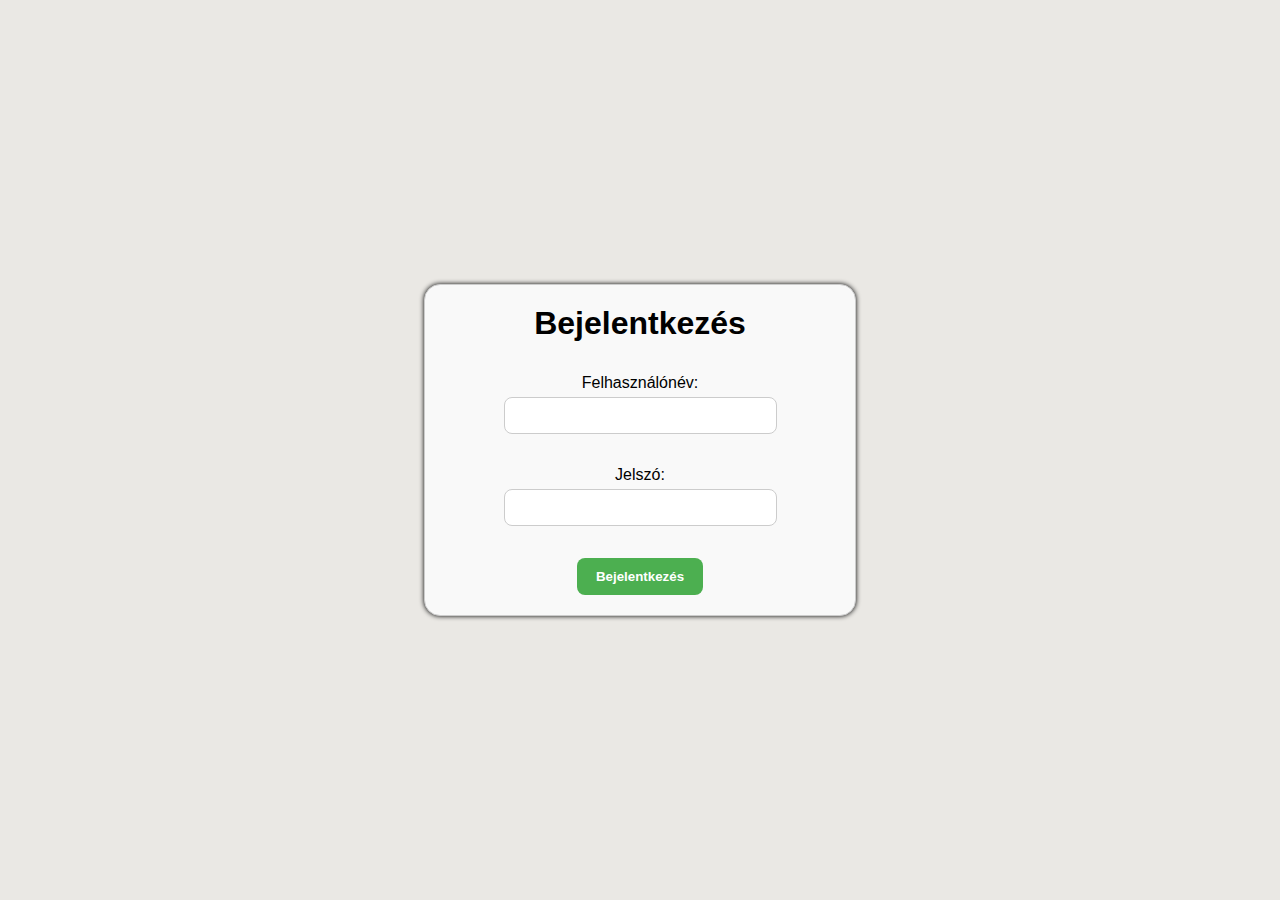
<file: phpbeadando/index.html>
<!DOCTYPE html>
<html>
<head>
    <title>Bejelentkezés</title>
    <link rel="stylesheet" href="styles.css">
</head>
<body>
    <div class="container">
        <h2 class="page-title">Bejelentkezés</h2>
        <form method="post" action="feldolgozo.php">
            <label for="username">Felhasználónév:</label>
            <input type="text" name="username" id="username" required>
            <label for="password">Jelszó:</label>
            <input type="password" name="password" id="password" required>
            <button type="submit">Bejelentkezés</button>
        </form>
    </div>
    <p class="error-msg"></p>
</body>
</html>
</file>
<file: phpbeadando/styles.css>
* {
  padding: 0;
  margin: 0;
  box-sizing: border-box;
}


body {
  font-family: Arial, sans-serif;
  height: 100vh;
  background-color: rgba(214, 209, 202, 0.501);
  display: flex;
  align-items: center;
}

.container {
  width: 27rem;
  margin: 0 auto;
  padding: 20px;
  border: 1px solid #ccc;
  border-radius: 1rem;
  background-color: #f9f9f9;
  box-shadow: 0 0 0.3rem #000;
  
  display: flex;
  flex-direction: column;
  align-items: center;
}

.page-title {
  font-size: 2rem;
}

label {
  display: block;
  margin-top: 2rem;
}

input[type="text"],
input[type="password"] {
  width: 70%;
  padding: 10px;
  margin-top: 5px;
  border: 1px solid #ccc;
  border-radius: 0.5rem;
}

button {
  background-color: #4CAF50;
  color: white;
  padding: 0.7rem 1.2rem;
  border: none;
  border-radius: 0.5rem;
  cursor: pointer;
  margin-top: 2rem;
  font-weight: bold;
}

form {
  display: flex;
  flex-direction: column;
  align-items: center;
  width: 100%;
}
</file>
